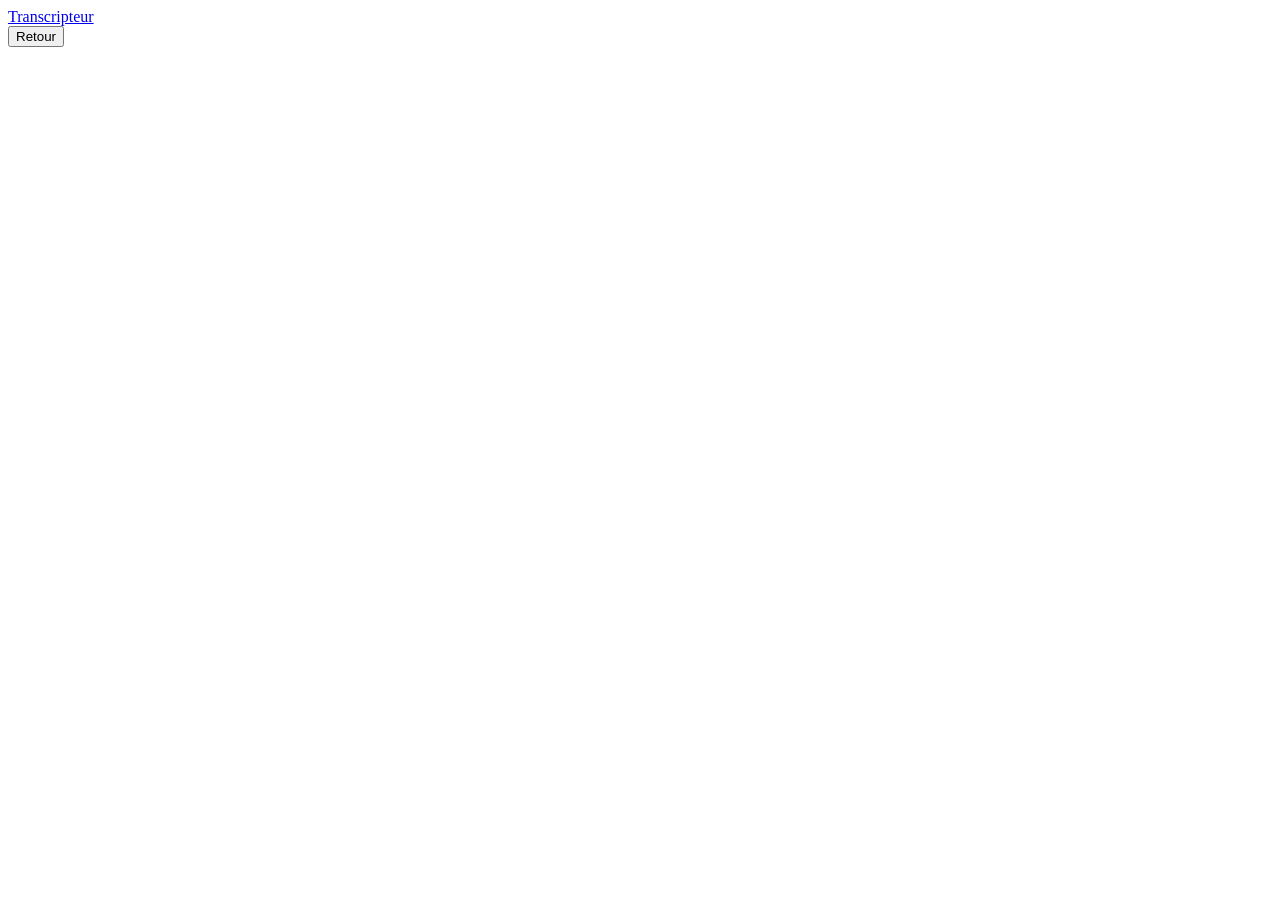
<file: outils/site/page.html>
<!doctype html>
<html lang="fr" data-vm-voice="calm" data-vm-accent="cobalt" data-vm-motion="smooth">
<meta charset="utf-8">
<meta name="viewport" content="width=device-width, initial-scale=1">
<title>Transcripteur — transcription de réunions, en local</title>
<meta name="description" content="Transcription de réunions avec séparation des
 locuteurs. Traitement local. macOS, Windows, Linux.">
<script>try{var t=localStorage.getItem('vm-theme');if(t?t==='ink':matchMedia('(prefers-color-scheme: dark)').matches)document.documentElement.dataset.vm='ink'}catch(e){}</script>
<link rel="preconnect" href="https://fonts.googleapis.com">
<link rel="preconnect" href="https://fonts.gstatic.com" crossorigin>
<link href="https://fonts.googleapis.com/css2?family=Archivo:wdth,wght@62..125,100..900&family=IBM+Plex+Mono:wght@400;500;600&family=Source+Serif+4:opsz,wght@8..60,300..700&display=swap" rel="stylesheet">
<style>/*VM_CSS*/</style>
<style>/*SITE_CSS*/</style>

<header class="bar">
  <a class="marque" href="/">Transcripteur</a>
  <div class="outils"><div class="vm-lang"></div></div>
</header>

<main class="scene">
  <div class="jauge"><i></i></div>
  <button type="button" class="retour" id="retour" data-en="Back">Retour</button>
  <span class="compte" id="compte"></span>
  <section class="vue" id="vue"></section>
</main>

<script>/*VM_JS*/</script>
<script>/*SITE_JS*/</script>
</html>
</file>
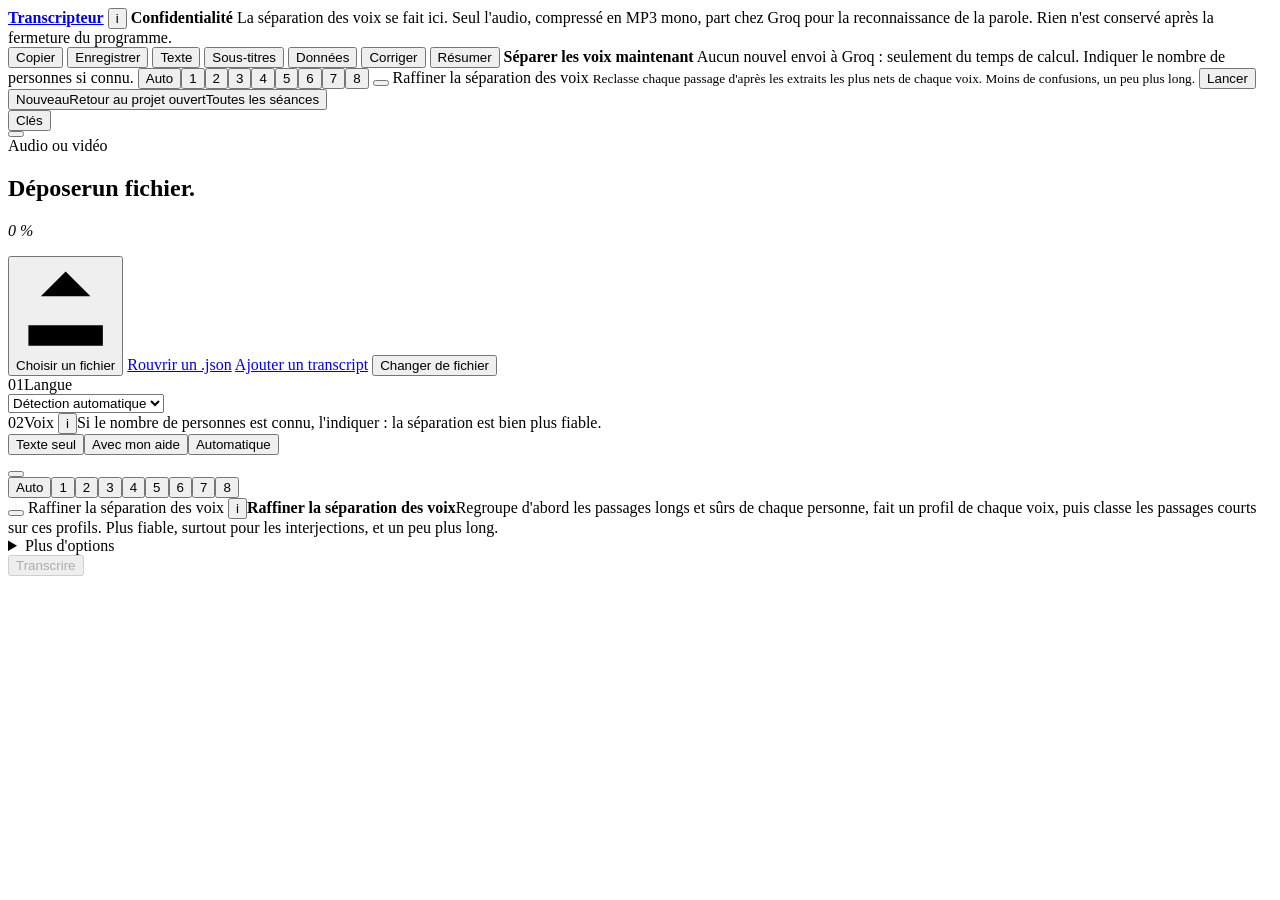
<file: outils/vm-build/body2.html>
<body>
<div class="perime" id="perime" hidden role="alert" data-en="The program changed after it started. Stop and restart the server so the fixes take effect.">Le programme a changé depuis son démarrage. Arrêter puis relancer le serveur pour appliquer les corrections.</div>

<header class="bar" id="bar">
  <a class="wordmark" href="/"><b>Transcripteur</b></a>
  <span class="appver" id="appver" data-no-i18n></span>
    <span class="tipwrap">
      <button class="info" type="button" aria-expanded="false" aria-label="Confidentialité" data-en-aria-label="Privacy">i</button>
      <span class="tipbody">
        <b data-en="Privacy">Confidentialité</b>
        <span data-en="Voices are separated here. Only the audio, compressed to mono MP3, goes to Groq for speech recognition. Nothing is kept once the program is closed.">La séparation des voix se fait ici. Seul l'audio, compressé en MP3 mono, part chez Groq pour la reconnaissance de la parole. Rien n'est conservé après la fermeture du programme.</span>
        <span class="tipver" id="tipver" data-no-i18n></span>
        <button id="changekey" class="linkbtn" hidden data-en="Change the Groq key">Changer la clé Groq</button>
      </span>
    </span>
  <nav class="exportbar" aria-label="Actions">
    <button data-x="copy" data-en="Copy">Copier</button>
    <span class="savewrap">
      <button type="button" id="savemenu" aria-expanded="false" data-en="Save">Enregistrer</button>
      <span class="savegroup"><span class="sg">
        <button data-x="txt" data-en="Text">Texte</button>
        <button data-x="srt" data-en="Subtitles">Sous-titres</button>
        <button data-x="json" data-en="Data" title="Pour rouvrir plus tard" data-en-title="To reopen later">Données</button>
      </span></span>
    </span>
    <button id="reread" data-en="Correct">Corriger</button>
    <button id="sum" data-en="Summarize">Résumer</button>
    <span class="sepwrap" id="sepwrap"><button id="sepafter" type="button" hidden aria-expanded="false" data-en="Separate voices">Séparer les voix</button>
      <span class="sepbox" id="sepbox"><b data-en="Separate the voices now">Séparer les voix maintenant</b>
        <span data-en="No new upload to Groq: only computing time. Say how many people speak if known.">Aucun nouvel envoi à Groq : seulement du temps de calcul. Indiquer le nombre de personnes si connu.</span>
        <span class="numchips" id="afterchips" role="radiogroup"><button type="button" data-v="auto" class="on" data-en="Auto">Auto</button><button type="button" data-v="1">1</button><button type="button" data-v="2">2</button><button type="button" data-v="3">3</button><button type="button" data-v="4">4</button><button type="button" data-v="5">5</button><button type="button" data-v="6">6</button><button type="button" data-v="7">7</button><button type="button" data-v="8">8</button></span>
        <span class="refine2"><button type="button" class="tgl" id="refine2" role="switch" aria-checked="false" aria-labelledby="refinelab2"><i></i></button>
          <span class="rtxt"><label id="refinelab2" data-en="Refine voice separation">Raffiner la séparation des voix</label>
          <small data-en="Re-sorts each passage against the clearest samples of every voice. Fewer mix-ups, a little longer.">Reclasse chaque passage d'après les extraits les plus nets de chaque voix. Moins de confusions, un peu plus long.</small></span></span>
        <button type="button" id="sepgo" class="linkbtn" data-en="Start">Lancer</button>
        <button type="button" id="aidego" class="linkbtn" hidden data-en="Identify the voices with my help…">Identifier les voix avec mon aide…</button></span></span>
    <button id="asread" hidden>Version relue</button>
    <span class="said" id="said" role="status"></span>
    <button id="newjob" class="newjob" type="button"><span class="l1" data-en="New">Nouveau</span><span class="l2" data-en="Back to the open project">Retour au projet ouvert</span><!-- Dans la bibliothèque, « Nouveau » ne mène nulle part : rien ne
         s'y transcrit. Le même bouton ramène à la liste. --><span class="l3" data-en="All sessions">Toutes les séances</span></button>
  </nav>
  <div class="tools">
    <button class="linkbtn" id="majbtn" type="button" hidden data-en="Update available">Mise à jour disponible</button>
    <button class="linkbtn" id="keysbtn" type="button" data-en="Keys">Clés</button>
    <div class="vm-lang"></div>
    <button class="vm-theme" type="button" aria-label="Changer de thème" data-en-aria-label="Switch light / dark"></button>
  </div>
</header>

<section class="capture" id="capture">
  <div id="alerts" role="alert"></div>

  <div id="dropzone" class="drop">
    <div class="hero" id="hero">
      <div class="stampline"><div class="stamp" data-en="Audio or video">Audio ou vidéo</div></div>
      <h1 class="giant ask"><span class="a" data-en="Drop">Déposer</span><span class="b" data-en="a file.">un fichier.</span></h1>
      <h1 class="giant got" aria-live="polite"><span class="a" id="fname" data-no-i18n></span><span class="b" id="fmeta" data-no-i18n></span></h1>
      <div class="verbose" id="verbose" data-no-i18n aria-live="off"></div>
      <div class="pctwrap"><em id="pct" aria-hidden="true">0 %</em><p class="etaline" id="eta" data-no-i18n></p></div>
    </div>
    <div class="pickrow">
      <button type="button" id="pick" class="big"><svg viewBox="0 0 48 48" aria-hidden="true"><path d="M24 34V6M12 18L24 6l12 12M6 32v10h36V32"/></svg><span data-en="Choose a file">Choisir un fichier</span></button>
      <a href="#" id="reopen" data-en="Reopen a .json">Rouvrir un .json</a>
      <!-- Dans la bibliothèque, c'est la seule porte d'entrée : rien ne
           s'y transcrit, tout y vient d'ailleurs. -->
      <a href="#" id="importer" data-en="Add a transcript">Ajouter un transcript</a>
      <button type="button" id="clear" class="linkbtn" data-en="Change file">Changer de fichier</button>
      <p class="working" id="working" hidden data-en="Keep this page open.">Garder cette page ouverte.</p>
      <input type="file" id="voixfile" accept="audio/*,video/mp4,video/quicktime" hidden>
      <input type="file" id="jsonfile" accept=".json,application/json" hidden>
      <!-- Le .json et son enregistrement d'un seul geste : importer le
           texte sans le son donnerait une séance qu'on ne peut pas
           réécouter, ce qui est la raison d'être de la bibliothèque. -->
      <input type="file" id="importfile" accept=".json,application/json,audio/*,video/*" multiple hidden>
      <input type="file" id="file" accept="audio/*,video/*" hidden>
    </div>
  </div>

  <!-- Pendant le traitement, les réglages se replient : ils occupaient
       le milieu de l'écran, grisés, sans qu'on puisse y toucher. Le
       récapitulatif prend leur place sur une ligne, et les rouvre. -->
  <button type="button" class="recap" id="recap" aria-expanded="false"
          aria-controls="reglages" hidden>
    <span id="recaptxt" data-no-i18n></span><i aria-hidden="true"></i>
  </button>
  <div class="plier" id="reglages">
  <div class="settings">
    <div class="field">
      <div class="lab"><span class="no">01</span><label for="lang" data-en="Language">Langue</label></div>
      <select id="lang">
        <option value="" selected>Détection automatique</option>
        <option value="fr">Français</option>
        <option value="en">Anglais</option>
        <option value="es">Espagnol</option>
        <option value="de">Allemand</option>
        <option value="it">Italien</option>
        <option value="pt">Portugais</option>
        <option value="nl">Néerlandais</option>
        <option value="zh">Chinois (mandarin)</option>
        <option value="ja">Japonais</option>
        <option value="ko">Coréen</option>
        <option value="ru">Russe</option>
        <option value="uk">Ukrainien</option>
        <option value="pl">Polonais</option>
        <option value="cs">Tchèque</option>
        <option value="ro">Roumain</option>
        <option value="el">Grec</option>
        <option value="tr">Turc</option>
        <option value="ar">Arabe</option>
        <option value="he">Hébreu</option>
        <option value="hi">Hindi</option>
        <option value="id">Indonésien</option>
        <option value="vi">Vietnamien</option>
        <option value="sv">Suédois</option>
        <option value="da">Danois</option>
        <option value="no">Norvégien</option>
        <option value="fi">Finnois</option>
      </select>
    </div>
    <div class="field voices">
      <div class="lab"><span class="no">02</span><label id="seplab" data-en="Voices">Voix</label>
        <span class="tipwrap up"><button class="info" type="button" aria-expanded="false" aria-label="Plus d'infos" data-en-aria-label="More info">i</button><span class="tipbody"><span id="counthint"></span><span data-en="If you know how many people speak, say so: the separation is much more reliable.">Si le nombre de personnes est connu, l'indiquer : la séparation est bien plus fiable.</span></span></span>
        <span class="cout" id="coutvoix" data-no-i18n></span>
      </div>
      <div class="vmode" id="vmode" role="radiogroup" aria-labelledby="seplab">
        <button type="button" role="radio" data-m="aucune" data-en="Text only">Texte seul</button><button type="button" role="radio" data-m="aide" data-en="With my help">Avec mon aide</button><button type="button" role="radio" data-m="auto" data-en="Automatic">Automatique</button>
      </div>
      <p class="vmode-dit" id="vmodedit"></p>
      <div class="vauto" id="vauto"><div class="vin">
      <div class="sepline">
        <button type="button" class="tgl" id="sep" role="switch" aria-checked="false" aria-labelledby="seplab"><i></i></button>
        <div class="numchips" id="numchips" role="radiogroup" aria-label="Nombre de voix" data-en-aria-label="Number of voices">
          <button type="button" data-v="auto" class="on" data-en="Auto">Auto</button><button type="button" data-v="1">1</button><button type="button" data-v="2">2</button><button type="button" data-v="3">3</button><button type="button" data-v="4">4</button><button type="button" data-v="5">5</button><button type="button" data-v="6">6</button><button type="button" data-v="7">7</button><button type="button" data-v="8">8</button>
        </div>
      </div>
      <div class="refine"><button type="button" class="tgl" id="refine" role="switch" aria-checked="false" aria-labelledby="refinelab"><i></i></button>
        <label id="refinelab" data-en="Refine voice separation">Raffiner la séparation des voix</label>
        <span class="tipwrap up"><button class="info" type="button" aria-expanded="false" aria-label="Plus d'infos" data-en-aria-label="More info">i</button><span class="tipbody"><b data-en="Refine voice separation">Raffiner la séparation des voix</b><span data-en="First groups the long, reliable passages of each person, builds a profile of each voice, then sorts the short ones against those profiles. More reliable, especially for short interjections, and a little longer.">Regroupe d'abord les passages longs et sûrs de chaque personne, fait un profil de chaque voix, puis classe les passages courts sur ces profils. Plus fiable, surtout pour les interjections, et un peu plus long.</span></span></span></div>
      </div></div>
      <div hidden><select id="count"><option value="auto">auto</option><option value="none" selected>none</option><option value="1">1</option><option value="2">2</option><option value="3">3</option><option value="4">4</option><option value="5">5</option><option value="6">6</option><option value="7">7</option><option value="8">8</option></select></div>
    </div>
    <details class="vm-acc more">
      <summary data-en="More options">Plus d'options</summary>
      <div class="two">
        <div class="field">
          <div class="lab"><span class="no">03</span><label for="emb" data-en="Voice model">Modèle de voix</label>
            <span class="tipwrap up"><button class="info" type="button" aria-expanded="false" aria-label="Plus d'infos" data-en-aria-label="More info">i</button><span class="tipbody"><span id="embnote"></span></span></span></div>
          <select id="emb"></select>
          <div class="embget" id="embgetwrap" hidden><button type="button" class="linkbtn" id="embget" data-no-i18n></button><span class="embst" id="embst" aria-live="polite"></span></div>
        </div>
        <div class="field">
          <div class="lab"><span class="no">04</span><label for="clean" data-en="Audio cleanup">Nettoyage du son</label>
            <span class="tipwrap up end"><button class="info" type="button" aria-expanded="false" aria-label="Plus d'infos" data-en-aria-label="More info">i</button><span class="tipbody"><span id="cleannote"></span></span></span>
            <span class="cout" id="coutnet" data-no-i18n></span></div>
          <select id="clean"></select>
        </div>
      </div>
      <div class="two">
        <div class="field">
          <div class="lab"><span class="no">05</span><label for="stt" data-en="Word recognition">Reconnaissance des mots</label>
            <span class="tipwrap up"><button class="info" type="button" aria-expanded="false" aria-label="Plus d'infos" data-en-aria-label="More info">i</button><span class="tipbody"><span id="sttnote"></span></span></span></div>
          <select id="stt"><option value="precis" data-en="Precise (recommended)">Précise (recommandé)</option><option value="rapide" data-en="Fast">Rapide</option></select>
        </div>
        <div class="field">
          <div class="lab"><span class="no">06</span><label for="vocab" data-en="Words to recognise">Mots à reconnaître</label>
            <span class="tipwrap up end"><button class="info" type="button" aria-expanded="false" aria-label="Plus d'infos" data-en-aria-label="More info">i</button><span class="tipbody"><span id="vocabnote"></span></span></span></div>
          <input type="text" id="vocab" class="vocab" autocomplete="off" spellcheck="false" placeholder="Karina, Marcello, Élaine…" data-en-placeholder="Karina, Marcello, Élaine…">
        </div>
      </div>
    </details>
  </div>
  </div>

  <div class="launch">
    <!-- Au-dessus du bouton, et non sous lui : la barre TRANSCRIRE est
         le dernier élément de l'écran, et tout ce qui la suit tombe
         hors du cadre sur une fenêtre courte. -->
    <p class="estim" id="estim" data-no-i18n hidden></p>
    <button class="go" id="go" disabled data-en="Transcribe">Transcrire</button>
    <div id="busyHost"></div><p id="gohint" hidden></p>
  </div>

  <div class="status" id="status" hidden>
    <span id="stage" aria-live="polite">En attente</span>
    <span id="elapsed"></span>
    <button class="stop" id="stop" hidden data-en="Stop">Arrêter</button>
    <button class="linkbtn" id="verbosebtn" type="button" aria-pressed="false" data-en="Details">Détails</button>
    <span class="tipwrap up end"><button class="info" type="button" aria-expanded="false" aria-label="Détails techniques" data-en-aria-label="Technical details">i</button><span class="tipbody wide"><div class="journal" id="journal" data-no-i18n lang="fr"></div></span></span>
  </div>
</section>

<main class="stage" id="stage-area"></main>

<div class="dock" id="dock" hidden>
<div class="panneau" id="panneau" hidden></div>
<div class="deck" id="deck" hidden>
  <div class="scrub" id="scrub" role="slider" aria-label="Position de lecture" data-en-aria-label="Playback position" tabindex="0">
    <div class="track"><i id="played"></i></div>
    <div class="head" id="head"></div>
  </div>
  <div class="line">
    <button class="main" id="pp" aria-label="Lecture" data-en-aria-label="Play">
      <svg viewBox="0 0 12 12"><path d="M2 1l9 5-9 5z"/></svg>
    </button>
    <span class="clock" id="clock" data-no-i18n>0:00 / 0:00</span>
    <!-- Les icônes de transport sont la seule exception à « pas de
         flèches » : ce sont les signes d'un lecteur, lus comme tels
         partout, et le bouton lecture/pause en est déjà un. Les deux
         sauts de dix secondes restent écrits, parce qu'un chiffre se lit
         plus vite qu'il ne se devine. -->
    <span class="grp">
      <button class="skip ico" id="first" aria-label="Revenir au début" data-en-aria-label="Back to start"><svg viewBox="0 0 24 24" aria-hidden="true"><path d="M6 5h2v14H6z"/><path d="M19 5v14l-9-7z"/></svg></button>
      <button class="skip ico" id="prev" aria-label="Réplique précédente" data-en-aria-label="Previous passage"><svg viewBox="0 0 24 24" aria-hidden="true"><path d="M11 5v14l-8-7zM20 5v14l-8-7z"/></svg></button>
      <button class="skip" id="back" aria-label="Reculer de 10 secondes" data-en-aria-label="Back 10 seconds">−10 s</button>
      <button class="skip" id="fwd" aria-label="Avancer de 10 secondes" data-en-aria-label="Forward 10 seconds">+10 s</button>
      <button class="skip ico" id="next" aria-label="Réplique suivante" data-en-aria-label="Next passage"><svg viewBox="0 0 24 24" aria-hidden="true"><path d="M13 5v14l8-7zM4 5v14l8-7z"/></svg></button>
      <button class="skip ico" id="last" aria-label="Aller à la fin" data-en-aria-label="Go to the end"><svg viewBox="0 0 24 24" aria-hidden="true"><path d="M16 5h2v14h-2z"/><path d="M5 5v14l9-7z"/></svg></button>
      <button class="rate" id="rate" aria-label="Vitesse de lecture" data-en-aria-label="Playback speed">1×</button>
      <button class="follow on" id="follow" aria-pressed="true"><i></i><span data-en="Follow">Suivre</span></button>
      <!-- Les cartes de nommage sont en tête du document : sans ce
           bouton, corriger une attribution demandait de remonter toute
           la réunion, puis de redescendre. -->
      <button class="skip" id="versnoms" data-en="Names">Noms</button>
      <!-- Paraît seulement quand la lecture avance pendant qu'on lit
           ailleurs : un clic ramène au passage en cours et remet le
           suivi. Sans lui, faire défiler d'une page coupait le suivi
           définitivement, et rien ne le disait.
           En dernier de la rangée : caché, il garde sa place pour ne pas
           déplacer ses voisins en paraissant, et ce vide se voit moins
           au bout qu'entre deux boutons vivants. -->
      <button class="skip revenir" id="revenir" hidden
              data-en="Back to playback">Revenir à la lecture</button>
    </span>
    <span class="who" id="nowwho"></span>
  </div>
</div>
</div>

<!-- Un <video> même pour un fichier audio : l'API est celle de tout
     élément média, donc le code de lecture ne change pas, et apercu.js
     peut le rendre visible quand le fichier déposé est une vidéo. En
     <audio>, l'image ne s'afficherait jamais, sans erreur. -->
<video id="player" hidden playsinline></video>
<audio id="sampler" hidden></audio>
</file>
